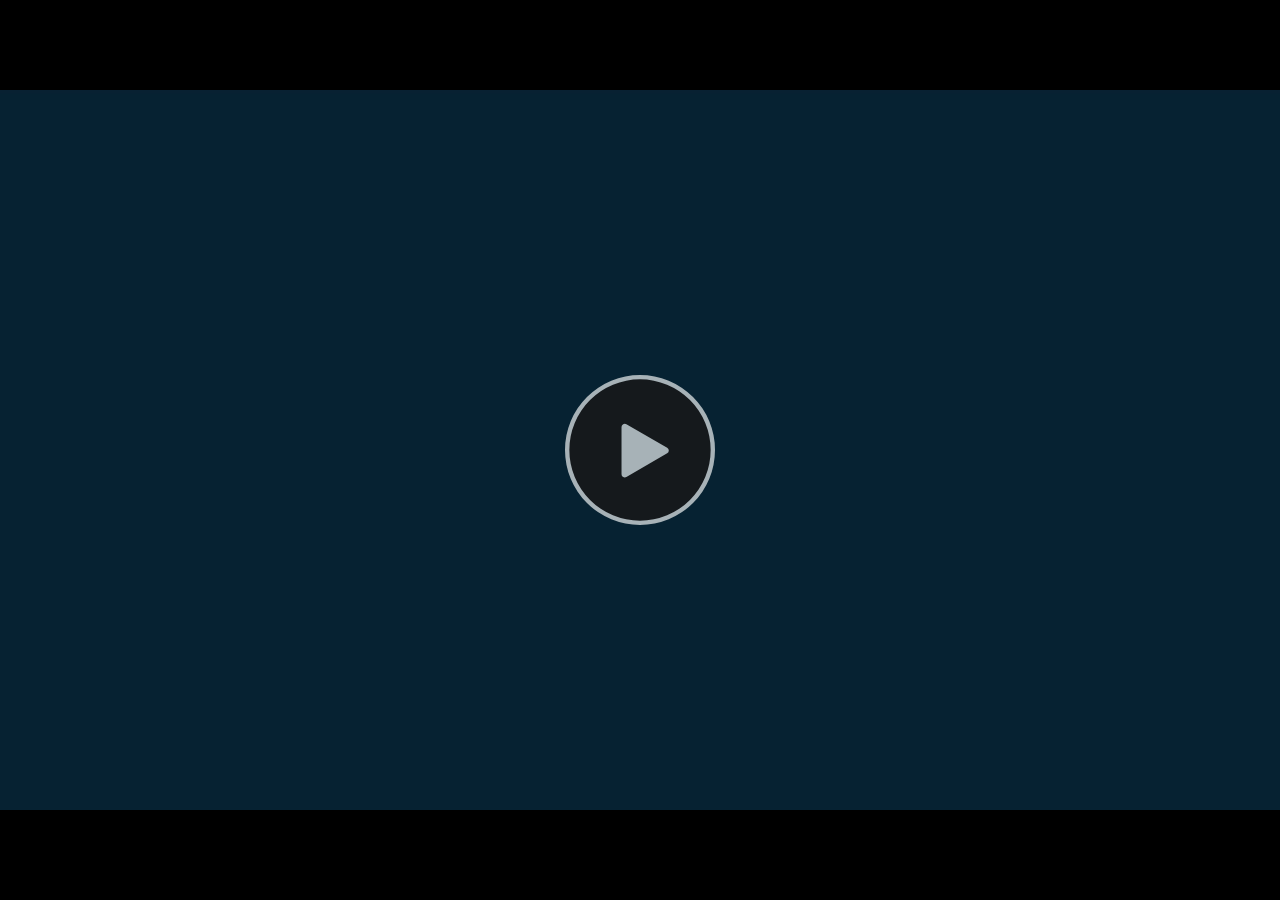
<file: aindex.html>
<!DOCTYPE html>
<!-- saved from url=(0014)about:internet -->
<html>
<head>
<meta name="google" value="notranslate" /> 
<meta http-equiv="Content-Type" content="text/html; charset=utf-8" />
<meta name="viewport" content="width=device-width, initial-scale=1" />
<meta http-equiv="X-UA-Compatible" content="IE=edge,chrome=1">
<title></title>
    <link href="https://fonts.googleapis.com/css?family=Quicksand|Actor|Source+Sans+Pro:900|Lato:400,700,900|Oswald:400,700|Abel:400|Dosis:600" rel="stylesheet">
<link href="skins/remix/techsmith-smart-player.min.css" rel="stylesheet" type="text/css" />

<style>
html, body {
	background-color: #1a1a1a;
}
</style>
</head>
<body>

<div id="tscVideoContent">
    <img width="32px" height="32px" style="position: absolute; top: 50%; left: 50%; margin: -16px 0 0 -16px"
         src="[data-uri]">
</div>

<script src="scripts/config_xml.js"></script>
<script type="text/javascript">
    (function (window) {
        function setup(TSC) {
             TSC.playerConfiguration.addMediaSrc("Int_IMPROPRIAS.mp4");
             TSC.playerConfiguration.setXMPSrc("Int_IMPROPRIAS_config.xml");
             TSC.playerConfiguration.setAutoHideControls(true);
             TSC.playerConfiguration.setBackgroundColor("#000000");
             TSC.playerConfiguration.setCaptionsEnabled(false);
             TSC.playerConfiguration.setSidebarEnabled(false);
             TSC.playerConfiguration.setTheme(TSC.themeNames.DUSK);
             TSC.playerConfiguration.allowFastForward = false;
             TSC.playerConfiguration.skipVideoControlsEnabled = true;
             TSC.playerConfiguration.skipVideoDuration = 2;
             
             TSC.playerConfiguration.setAutoPlayMedia(true);
             TSC.playerConfiguration.setPosterImageSrc("Int_IMPROPRIAS_First_Frame.png");
             TSC.playerConfiguration.setIsSearchable(true);
             TSC.playerConfiguration.setEndActionType("stop");
             TSC.playerConfiguration.setEndActionParam("true");
             TSC.playerConfiguration.setAllowRewind(-1);
             

             TSC.localizationStrings.setLanguage(TSC.languageCodes.ENGLISH);

            TSC.mediaPlayer.init("#tscVideoContent");
        }

        function loadScript(e,t){if(!e||!(typeof e==="string")){return}var n=document.createElement("script");if(typeof document.attachEvent==="object"){n.onreadystatechange=function(){if(n.readyState==="complete"||n.readyState==="loaded"){if(t){t()}}}}else{n.onload=function(){if(t){t()}}}n.src=e;document.getElementsByTagName("head")[0].appendChild(n)}

        loadScript('scripts/techsmith-smart-player.min.js', function() {
            setup(window["TSC"]);
        });
    }(window));
</script>
</body>
</html>
</file>
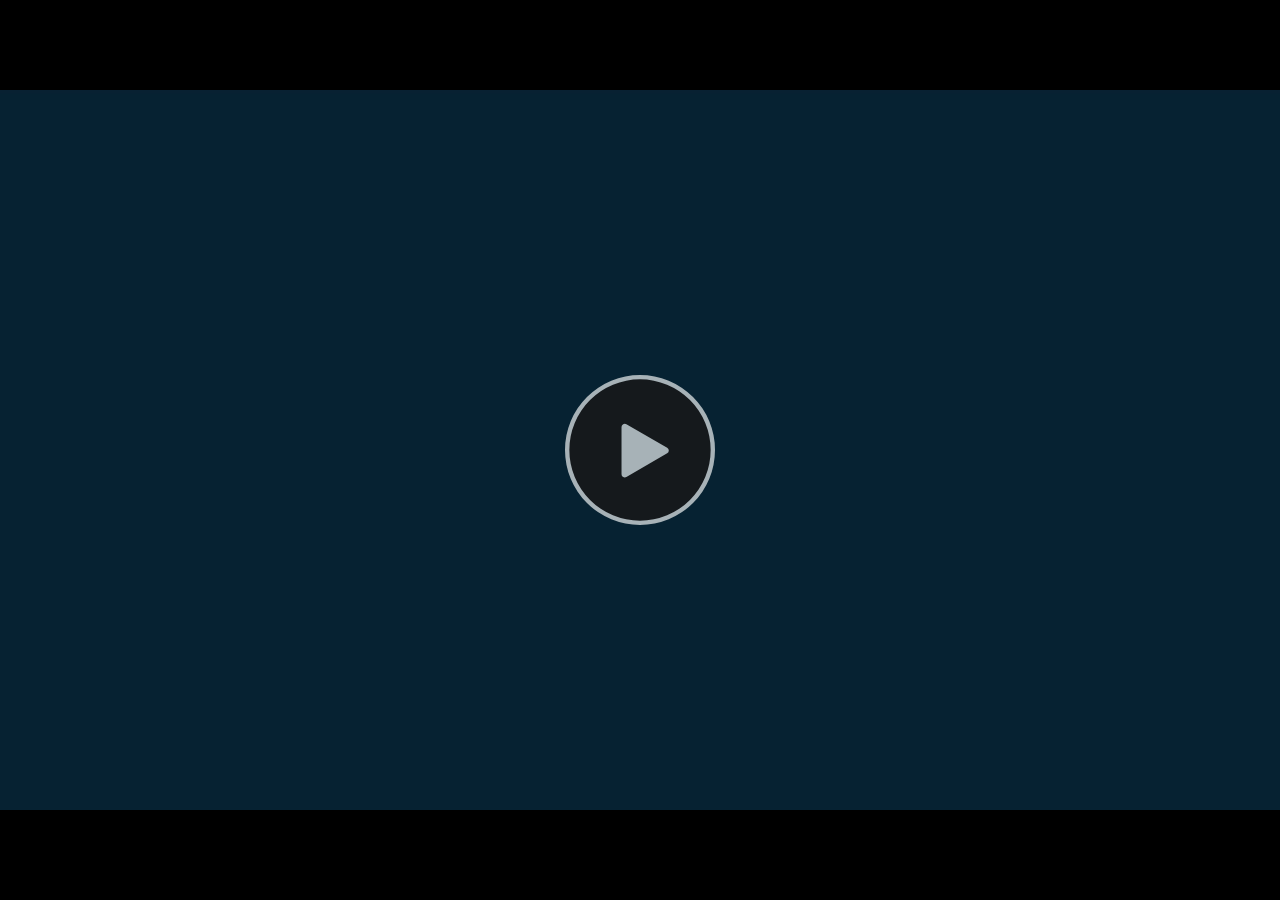
<file: INT_IMPROPRIOS_player.html>
<!DOCTYPE html>
<!-- saved from url=(0014)about:internet -->
<html>
<head>
<meta name="google" value="notranslate" /> 
<meta http-equiv="Content-Type" content="text/html; charset=utf-8" />
<meta name="viewport" content="width=device-width, initial-scale=1" />
<meta http-equiv="X-UA-Compatible" content="IE=edge,chrome=1">
<title></title>
    <link href="https://fonts.googleapis.com/css?family=Quicksand|Actor|Source+Sans+Pro:900|Lato:400,700,900|Oswald:400,700|Abel:400|Dosis:600" rel="stylesheet">
<link href="skins/remix/techsmith-smart-player.min.css" rel="stylesheet" type="text/css" />

<style>
html, body {
	background-color: #1a1a1a;
}
</style>
</head>
<body>

<div id="tscVideoContent">
    <img width="32px" height="32px" style="position: absolute; top: 50%; left: 50%; margin: -16px 0 0 -16px"
         src="[data-uri]">
</div>

<script src="scripts/config_xml.js"></script>
<script type="text/javascript">
    (function (window) {
        function setup(TSC) {
             TSC.playerConfiguration.addMediaSrc("INT_IMPROPRIOS.mp4");
             TSC.playerConfiguration.setXMPSrc("INT_IMPROPRIOS_config.xml");
             TSC.playerConfiguration.setAutoHideControls(true);
             TSC.playerConfiguration.setBackgroundColor("#000000");
             TSC.playerConfiguration.setCaptionsEnabled(false);
             TSC.playerConfiguration.setSidebarEnabled(false);
             TSC.playerConfiguration.setTheme(TSC.themeNames.DUSK);
             TSC.playerConfiguration.allowFastForward = false;
             TSC.playerConfiguration.skipVideoControlsEnabled = true;
             TSC.playerConfiguration.skipVideoDuration = 5;
             
             TSC.playerConfiguration.setAutoPlayMedia(true);
             TSC.playerConfiguration.setPosterImageSrc("INT_IMPROPRIOS_First_Frame.png");
             TSC.playerConfiguration.setIsSearchable(true);
             TSC.playerConfiguration.setEndActionType("stop");
             TSC.playerConfiguration.setEndActionParam("true");
             TSC.playerConfiguration.setAllowRewind(-1);
             

             TSC.localizationStrings.setLanguage(TSC.languageCodes.ENGLISH);

            TSC.mediaPlayer.init("#tscVideoContent");
        }

        function loadScript(e,t){if(!e||!(typeof e==="string")){return}var n=document.createElement("script");if(typeof document.attachEvent==="object"){n.onreadystatechange=function(){if(n.readyState==="complete"||n.readyState==="loaded"){if(t){t()}}}}else{n.onload=function(){if(t){t()}}}n.src=e;document.getElementsByTagName("head")[0].appendChild(n)}

        loadScript('scripts/techsmith-smart-player.min.js', function() {
            setup(window["TSC"]);
        });
    }(window));
</script>
</body>
</html>
</file>
